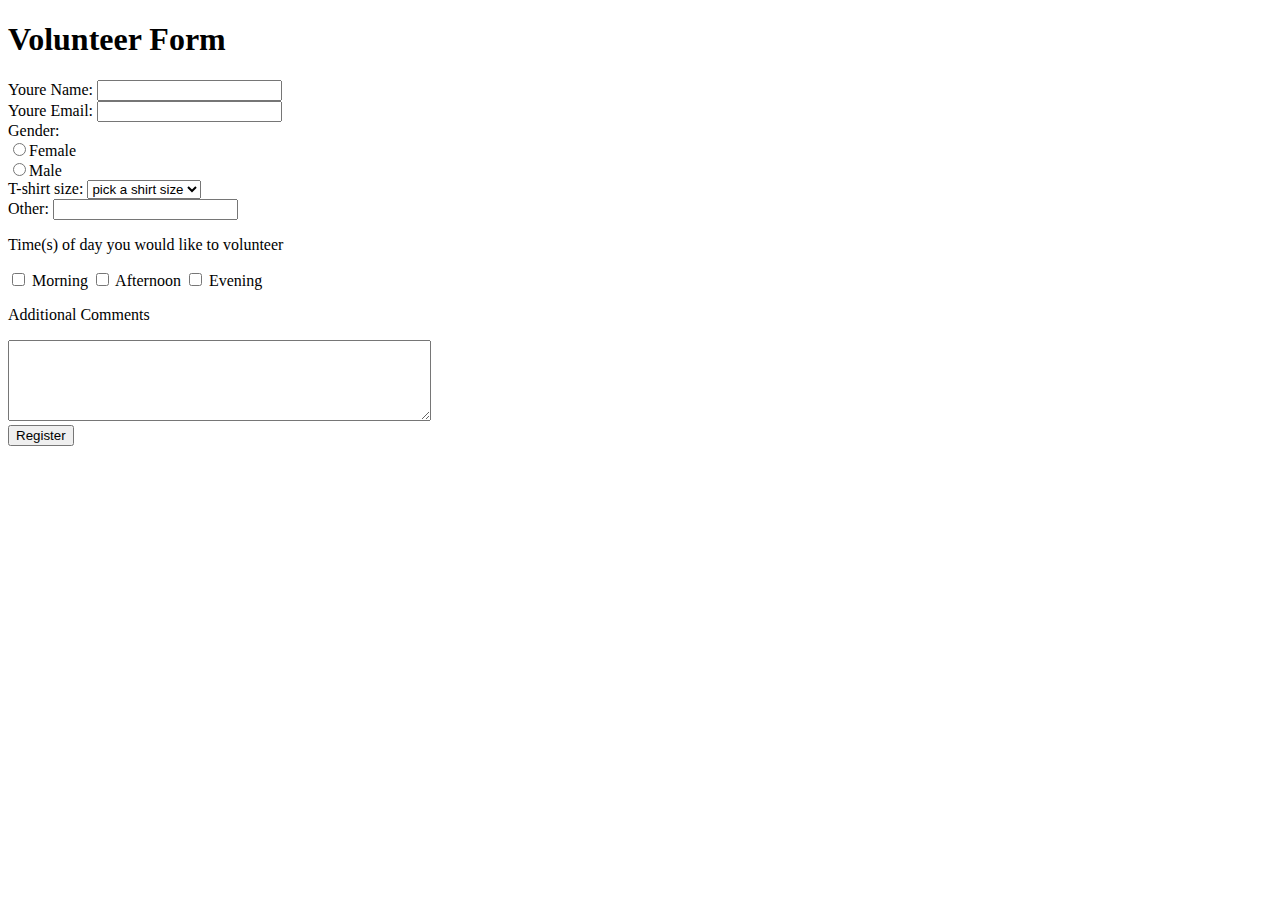
<file: form.html>
<!DOCTYPE html>
<html lang="en">

<head>
    <meta charset="UTF-8">
    <meta name="viewport" content="width=device-width, initial-scale=1.0">
    <title>Volunteer Form</title>
  <script src="https://cdnjs.cloudflare.com/ajax/libs/jquery/3.4.1/jquery.js" integrity="sha256-WpOohJOqMqqyKL9FccASB9O0KwACQJpFTUBLTYOVvVU=" crossorigin="anonymous"></script>
</head>

<body>

    <h1>Volunteer Form</h1>
    <form method="post" action="my-form.php" netlify>
      Youre Name: <input class="my-form" type="text" name="youre_name" value="" /> <br />
      Youre Email: <input class="my-form" type="email" name="email" value="" /> <br />
      
      Gender: <br />
        <input class="my-form" type="radio" name="gender" value="female" required />Female <br />
        <input class="my-form" type="radio" name="gender" value="male" />Male <br /> 
        
        T-shirt size:
        <select class="my-form" name="t_size" id="t-size" required>
            <option value="">pick a shirt size</option>
            <option value="XS">XS</option>
            <option value="S">S</option>
            <option value="M">M</option>
            <option value="L">L</option>
            <option value="XL">XL</option>
            <option value="XXL">XXL</option>
          <option value="other">Other</option>
        </select>
      </br>
      Other: <input class="my-form" type="text" name="other" id="other"/>


        <br />
        <p>Time(s) of day you would like to volunteer</p>
        <input class="my-form" type="checkbox" name="v_time" value="morning" /> Morning
        <input class="my-form" type="checkbox" name="v_time" value="afternoon" /> Afternoon
        <input class="my-form" type="checkbox" name="v_time" value="evening" /> Evening
      <p>Additional Comments</p>
        <textarea class="my-form" name="comments" cols="50" rows="5"></textarea>
      </br>
      
      <input class="my-form" type="submit" name="submit" value="Register" />
      
    </form>

          <!-- Scripts -->
<script src="scripts/my-scripts_form.js></script>

</body>

</html>
</file>
